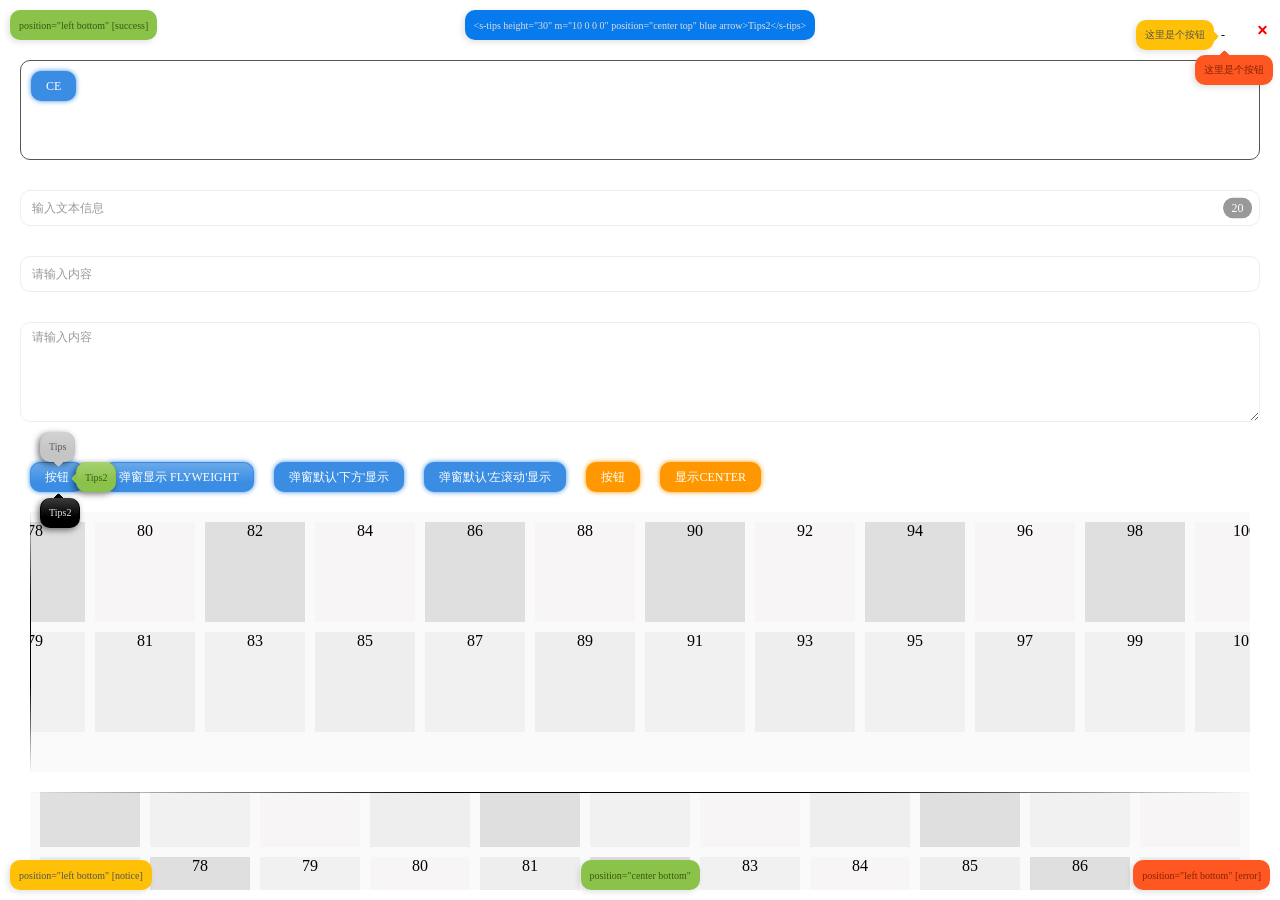
<file: demo/flyweight/index.html>
<!doctype html>
<html lang="en">
  <head>
    <meta charset="UTF-8" />
    <meta http-equiv="Content-Type" content="text/html; charset=utf-8" />
    <meta content="yes" name="apple-mobile-web-app-capable" />
    <meta content="width=device-width, initial-scale=1.0, maximum-scale=1.0,  user-scalable=0" name="viewport" />
    <title>Flyweight(共享组件)</title>
    <script type="module" crossorigin src="./assets/index-DtjgxWPs.js"></script>
    <link rel="stylesheet" crossorigin href="./assets/index-D0MStwqI.css">
  </head>
  <body>
    <div id="app"></div>
  </body>
</html>
</file>
<file: demo/flyweight/assets/index-D0MStwqI.css>
@charset "UTF-8";body,html{height:100%;overflow:hidden;display:flex;width:100%;margin:0}#app{height:100%;width:100%}.flyweight-all{background-color:#fafafa}.flyweight-item{background:#f1f1f1;display:block;height:100%;text-align:center}.flyweight-item.demo{background-size:cover;background-repeat:no-repeat}.flyweight-item.flyweight-item-0{background-color:#f7f5f5}.flyweight-item.flyweight-item-1{background-color:#eee}.flyweight-item.flyweight-item-2{background-color:#dfdfdf}.flyweight-test{display:flex;justify-content:space-around}.thd-light:after{content:"";display:block;position:absolute;height:100%;border-radius:inherit;width:100%;background-image:linear-gradient(to bottom,#fff -60px,#fff0 78%);top:-2px;left:0!important;z-index:0}.thd-light:hover:after{background-image:linear-gradient(to bottom,#fff -40px,#fff0 78%)}html [simply]{background-color:inherit;border:0!important}html [nothing]{margin:0!important;padding:0!important;border:0!important}html [flex],html [vcenter],html [vc],html [center],html [space],html [row],html [column]{display:flex}html [inline]{display:inline}html [inline-block]{display:inline-block}html [column]{flex-direction:column}html [row]{flex-direction:row}html [space]{justify-content:space-between}html [space=around]{justify-content:space-around}html [space=evenly]{justify-content:space-evenly}html [center]{justify-content:center}html [vcenter],html [vc]{align-items:center}html [hand]{cursor:pointer}html [overflow]{overflow:auto!important}html [overflow=scroll]{overflow:scroll!important}html [overflow=visible]{overflow:visible!important}.thd-light[data-v-ffe5bdca]:after{content:"";display:block;position:absolute;height:100%;border-radius:inherit;width:100%;background-image:linear-gradient(to bottom,#fff -60px,#fff0 78%);top:-2px;left:0!important;z-index:0}.thd-light[data-v-ffe5bdca]:hover:after{background-image:linear-gradient(to bottom,#fff -40px,#fff0 78%)}.card[data-v-ffe5bdca]{--t: 0px;--r: 0px;--b: 0px;--l: 0px;--h: 100%;--w: 100%;--br: 1px}.card[hover-scroll][data-v-ffe5bdca]::-webkit-scrollbar-track,.card[auto-scroll][data-v-ffe5bdca]::-webkit-scrollbar-track{border-radius:10px}.card[hover-scroll][data-v-ffe5bdca]::-webkit-scrollbar-thumb,.card[auto-scroll][data-v-ffe5bdca]::-webkit-scrollbar-thumb{border-radius:10px;background-color:transparent}.card[hover-scroll][data-v-ffe5bdca]::-webkit-scrollbar,.card[auto-scroll][data-v-ffe5bdca]::-webkit-scrollbar{border-radius:10px;width:var(--scrollbar-width, 8px);height:var(--scrollbar-width, 8px)}.card[hover-scroll][data-v-ffe5bdca]:hover::-webkit-scrollbar,.card[auto-scroll][data-v-ffe5bdca]::-webkit-scrollbar{background-color:var(--scrollbar-bg, rgba(16, 16, 16, .0196078431))}.card[hover-scroll][data-v-ffe5bdca]:hover>*,.card[auto-scroll][data-v-ffe5bdca]>*{z-index:0}.card[hover-scroll][data-v-ffe5bdca]:hover::-webkit-scrollbar-thumb,.card[auto-scroll][data-v-ffe5bdca]::-webkit-scrollbar-thumb{border-style:dashed;border-color:transparent;border-width:2px;background-clip:padding-box;cursor:pointer}.card[hover-scroll][data-v-ffe5bdca]:hover::-webkit-scrollbar-thumb:hover,.card[auto-scroll][data-v-ffe5bdca]::-webkit-scrollbar-thumb:hover{background:var(--scrollbar-hover-color, var(--scrollbar-color, #101010))}.card[hover-scroll][data-v-ffe5bdca]:hover::-webkit-scrollbar-thumb,.card[auto-scroll][data-v-ffe5bdca]::-webkit-scrollbar-thumb{background-color:var(--scrollbar-color, #101010)}.card[data-v-ffe5bdca]{position:relative;background-color:var(--bg, var(--card-background-color, #fff));padding:var(--card-padding, 10px);border-radius:var(--card-border-radius, 10px);box-sizing:border-box;border-style:solid;border-color:var(--card-border-color, #555);border-width:var(--br);justify-content:flex-start;margin:var(--t) var(--r) var(--b) var(--l);height:calc(var(--h) - var(--t) - var(--b));width:calc(var(--w) - var(--l) - var(--r));overflow:auto}.card .card[simply][data-v-ffe5bdca]{background-color:inherit;border:0!important}.card .card[nothing][data-v-ffe5bdca]{margin:0!important;padding:0!important;border:0!important}.card .card[flex][data-v-ffe5bdca],.card .card[vcenter][data-v-ffe5bdca],.card .card[vc][data-v-ffe5bdca],.card .card[center][data-v-ffe5bdca],.card .card[space][data-v-ffe5bdca],.card .card[row][data-v-ffe5bdca],.card .card[column][data-v-ffe5bdca]{display:flex}.card .card[inline][data-v-ffe5bdca]{display:inline}.card .card[inline-block][data-v-ffe5bdca]{display:inline-block}.card .card[column][data-v-ffe5bdca]{flex-direction:column}.card .card[row][data-v-ffe5bdca]{flex-direction:row}.card .card[space][data-v-ffe5bdca]{justify-content:space-between}.card .card[space=around][data-v-ffe5bdca]{justify-content:space-around}.card .card[space=evenly][data-v-ffe5bdca]{justify-content:space-evenly}.card .card[center][data-v-ffe5bdca]{justify-content:center}.card .card[vcenter][data-v-ffe5bdca],.card .card[vc][data-v-ffe5bdca]{align-items:center}.card .card[hand][data-v-ffe5bdca]{cursor:pointer}.card .card[overflow][data-v-ffe5bdca]{overflow:auto!important}.card .card[overflow=scroll][data-v-ffe5bdca]{overflow:scroll!important}.card .card[overflow=visible][data-v-ffe5bdca]{overflow:visible!important}.card .card-title[data-v-ffe5bdca]{max-height:40px}.card .card-close.hide[data-v-ffe5bdca]{display:none}.card .card-close[data-v-ffe5bdca]{position:relative;width:20px;height:20px;border-radius:10px;z-index:1;--s-transform: 45deg;--s-hover-transform: 35deg;--s-close-width: 11px;--s-close-height: 2px;cursor:pointer;background-color:var(--s-card-close-background-color, transparent)}.card .card-close[data-v-ffe5bdca]:before,.card .card-close[data-v-ffe5bdca]:after{content:"";display:block;width:var(--s-close-width, 11px);height:var(--s-close-height, 2px);background-color:var(--s-card-close-color, #555);transform-origin:center;position:absolute;border-radius:10px;top:calc(50% - var(--s-close-height, 2px) / 2);left:calc(50% - var(--s-close-width, 11px) / 2)}.card .card-close[data-v-ffe5bdca]{transition:all .3s ease}.card .card-close[data-v-ffe5bdca]:before{transform:rotate(var(--s-transform, 45deg))}.card .card-close[data-v-ffe5bdca]:after{transform:rotate(calc(0deg - var(--s-transform, 45deg)))}.card .card-close[data-v-ffe5bdca]:hover:before{transform:rotate(var(--s-hover-transform, 45deg));background-color:var(--s-card-close-hover-color, var(--s-card-close-color, #555))}.card .card-close[data-v-ffe5bdca]:hover{background-color:var(--s-card-close-hover-background-color, var(--s-card-close-background-color, transparent));box-shadow:var(--s-card-close-hover-box-shadow, none)}.card .card-close[data-v-ffe5bdca]:hover:after{transform:rotate(calc(0deg - var(--s-hover-transform, 45deg)));background-color:var(--s-card-close-hover-color, var(--s-card-close-color, #555))}.card .card-content[data-v-ffe5bdca]{overflow:auto;height:100%}.card .card-content[data-v-ffe5bdca]:before{background:linear-gradient(90deg,transparent,var(--card-line-color, transparent),var(--card-line-color, transparent),transparent);content:"";display:block;position:sticky;top:0;width:100%;height:1px;z-index:10;transition:opacity .5s ease-in-out}:root{--tips-border-radius: 10;--tips-border-width: 3;--tips-offset: 4;--tips-fly-color: #000;--tips-fly-opacity: .5;--tips-arrow-top: 0}body:after{content:"";opacity:0;transition:all .6s ease;top:0;left:0;z-index:-1}.tips-fly~body:after{position:fixed;width:100%;height:100%;background-color:var(--tips-fly-color);opacity:var(--tips-fly-opacity);z-index:var(--tips-z-index, 1000)}.thd-light[data-v-0051a748]:after,.tips[light][data-v-0051a748]:after,.tips[thd]:not(.arrow) button[data-v-0051a748]:after,.tips[thd]:not(.arrow) [light][data-v-0051a748]:after,.tips[thd]:not([arrow]) button[data-v-0051a748]:after,.tips[thd]:not([arrow]) [light][data-v-0051a748]:after{content:"";display:block;position:absolute;height:100%;border-radius:inherit;width:100%;background-image:linear-gradient(to bottom,#fff -60px,#fff0 78%);top:-2px;left:0!important;z-index:0}.thd-light[data-v-0051a748]:hover:after,.tips[light][data-v-0051a748]:hover:after,.tips[thd]:not(.arrow) button[data-v-0051a748]:hover:after,.tips[thd]:not(.arrow) [light][data-v-0051a748]:hover:after,.tips[thd]:not([arrow]) button[data-v-0051a748]:hover:after,.tips[thd]:not([arrow]) [light][data-v-0051a748]:hover:after{background-image:linear-gradient(to bottom,#fff -40px,#fff0 78%)}.tips[data-v-0051a748]{--h: auto;--w: auto}.tips[primary][data-v-0051a748],.tips.primary[data-v-0051a748]{--s-tips-color: #3a8de3;--tips-text-color: #fff}.tips[empty][data-v-0051a748]{--tips-color: transparent;--tips-border-width: 0;padding:0}.tips.simply[data-v-0051a748]{--tips-color: #3a8de3;--tips-text-color: #fff;--tips-shadow-color: var(--tips-color)}.tips.warning[data-v-0051a748],.tips.warn[data-v-0051a748]{--tips-color: #f44336;--tips-text-color: #fff;--tips-shadow-color: var(--tips-color)}.tips.notice[data-v-0051a748]{--tips-color: #ff9800;--tips-text-color: #fff;--tips-shadow-color: var(--tips-color)}.tips.text[data-v-0051a748],.tips[text][data-v-0051a748]{--tips-color: #c6c5c5;--tips-text-color: #535353}.tips[light][data-v-0051a748]{--tips-shadow: #0000008a}.tips[light][data-v-0051a748]:after{top:-3px;left:-2px!important;z-index:0;width:calc(100% + 4px)}.tips[thd]:not(.arrow) button[data-v-0051a748],.tips[thd]:not(.arrow) [light][data-v-0051a748],.tips[thd]:not([arrow]) button[data-v-0051a748],.tips[thd]:not([arrow]) [light][data-v-0051a748]{position:relative}.tips[notice][data-v-0051a748]{--tips-color: #ffc107;--tips-text-color: #535353}.tips[error][data-v-0051a748]{--tips-color: #ff5722;--tips-text-color: #842203}.tips[success][data-v-0051a748]{--tips-color: #8bc34a;--tips-text-color: #36590e}.tips[black][data-v-0051a748]{--tips-color: black;--tips-text-color: #dddddd}.tips[blue][data-v-0051a748]{--tips-color: #077aed;--tips-text-color: #dddddd}.tips[text][data-v-0051a748],.tips[notice][data-v-0051a748],.tips[black][data-v-0051a748],.tips[error][data-v-0051a748],.tips[blue][data-v-0051a748],.tips[success][data-v-0051a748]{--tips-background-color: var(--tips-color);--tips-shadow-color: var(--tips-background-color)}.tips[data-v-0051a748]{display:flex;width:calc(var(--w, auto));height:calc(var(--h, auto));overflow:visible;align-items:center;position:fixed;z-index:10;background-color:var(--tips-background-color);color:var(--tips-text-color, var(--tips-color));border-radius:calc(var(--tips-border-radius) * 1px);padding:2px 6px;border:calc(var(--tips-border-width) * 1px) solid var(--tips-color);box-shadow:var(--tips-shadow, rgba(0, 0, 0, .12)) -2px 2px 6px;font-size:var(--tips-font-size, 10px)}.tips.animate[data-v-0051a748]{transition:all .3s}.tips-title[data-v-0051a748]:empty{display:none}.tips-title[data-v-0051a748]{font-size:calc(var(--tips-font-size) + var(--tips-offset) * 1px);padding-right:3px}.tips[static][data-v-0051a748]{position:static!important}.tips[data-v-0051a748]:before{content:none}.tips.s-left.arrow[data-v-0051a748]:before,.tips.s-left[arrow][data-v-0051a748]:before,.tips.s-right.arrow[data-v-0051a748]:before,.tips.s-right[arrow][data-v-0051a748]:before,.tips.s-top.arrow[data-v-0051a748]:before,.tips.s-top[arrow][data-v-0051a748]:before,.tips.s-bottom.arrow[data-v-0051a748]:before,.tips.s-bottom[arrow][data-v-0051a748]:before{content:""}.tips.arrow[data-v-0051a748],.tips[arrow][data-v-0051a748]{--deg: -45deg}.tips.arrow[data-v-0051a748]:before,.tips[arrow][data-v-0051a748]:before{visibility:var(--tips-arrow);position:absolute;border:calc(var(--tips-border-width) * 1px) solid var(--tips-color);background-color:var(--tips-background-color);height:calc(var(--tips-border-width) * 2px + 2px);width:calc(var(--tips-border-width) * 2px + 2px);transform:rotate(var(--deg));transform-origin:50% 50%;z-index:-1;border-radius:3px}.tips.arrow.s-left[data-v-0051a748]:before,.tips[arrow].s-left[data-v-0051a748]:before{border-left:0;border-top:0;right:calc(var(--arrow-size) * -1px - 1px)}.tips.arrow.s-right[data-v-0051a748]:before,.tips[arrow].s-right[data-v-0051a748]:before{border-right:0;border-bottom:0;left:calc(var(--arrow-size) * -1px - 1px)}.tips.arrow.s-top[data-v-0051a748]:before,.tips[arrow].s-top[data-v-0051a748]:before{border-top:0;border-right:0;bottom:calc(var(--arrow-size) * -1px - 1px)}.tips.arrow.s-bottom[data-v-0051a748]:before,.tips[arrow].s-bottom[data-v-0051a748]:before{border-bottom:0;border-left:0;top:calc(var(--arrow-size) * -1px - 1px)}.tips.arrow.s-left[data-v-0051a748]:before,.tips.arrow.s-right[data-v-0051a748]:before,.tips[arrow].s-left[data-v-0051a748]:before,.tips[arrow].s-right[data-v-0051a748]:before{top:calc(var(--tips-arrow-top) * 1px)}.tips.arrow.s-top[data-v-0051a748]:before,.tips.arrow.s-bottom[data-v-0051a748]:before,.tips[arrow].s-top[data-v-0051a748]:before,.tips[arrow].s-bottom[data-v-0051a748]:before{left:calc(var(--tips-arrow-left) * 1px)}.tips.arrow .tips-top[data-v-0051a748],.tips.arrow .tips-left[data-v-0051a748],.tips.arrow .tips-right[data-v-0051a748],.tips.arrow .tips-bottom[data-v-0051a748],.tips[arrow] .tips-top[data-v-0051a748],.tips[arrow] .tips-left[data-v-0051a748],.tips[arrow] .tips-right[data-v-0051a748],.tips[arrow] .tips-bottom[data-v-0051a748]{z-index:20160!important}.tips[s-tips-completed].arrow[data-v-0051a748]:before,.tips[s-tips-completed][arrow][data-v-0051a748]:before{transition:all .3s}.thd-light[data-v-7752eaef]:after,.s-button[light][data-v-7752eaef]:after,.s-button[thd]:not(.arrow) button[data-v-7752eaef]:after,.s-button[thd]:not(.arrow) [light][data-v-7752eaef]:after,.s-button[thd]:not([arrow]) button[data-v-7752eaef]:after,.s-button[thd]:not([arrow]) [light][data-v-7752eaef]:after{content:"";display:block;position:absolute;height:100%;border-radius:inherit;width:100%;background-image:linear-gradient(to bottom,#fff -60px,#fff0 78%);top:-2px;left:0!important;z-index:0}.thd-light[data-v-7752eaef]:hover:after,.s-button[light][data-v-7752eaef]:hover:after,.s-button[thd]:not(.arrow) button[data-v-7752eaef]:hover:after,.s-button[thd]:not(.arrow) [light][data-v-7752eaef]:hover:after,.s-button[thd]:not([arrow]) button[data-v-7752eaef]:hover:after,.s-button[thd]:not([arrow]) [light][data-v-7752eaef]:hover:after{background-image:linear-gradient(to bottom,#fff -40px,#fff0 78%)}.s-button[data-v-7752eaef]{border-radius:var(--s-button-border-radius, 10px);height:30px;--h: inherit;--s-button-duration: .7s}.s-button[clear][data-v-7752eaef]{display:inline-flex}.s-button[clear][data-v-7752eaef],.s-button[clear] button[data-v-7752eaef]{overflow:visible}.s-button[clear] button[data-v-7752eaef]{padding:0}.s-button button[data-v-7752eaef]:not([disabled]):hover{box-shadow:0 0 5px 2px var(--s-button-shadow-color)}.s-button[auto][data-v-7752eaef],.s-button.auto[data-v-7752eaef]{height:calc(var(--h, inherit));border-radius:inherit}.s-button.animation button[data-v-7752eaef]:not([disabled]):hover,.s-button[animation] button[data-v-7752eaef]:not([disabled]):hover,.s-button[animata] button[data-v-7752eaef]:not([disabled]):hover{animation:rotate-7752eaef var(--s-button-duration) ease-in-out both}.s-button.animation button[data-v-7752eaef]:not([disabled]):hover span,.s-button.animation button:not([disabled]):hover span[data-v-7752eaef],.s-button[animation] button[data-v-7752eaef]:not([disabled]):hover span,.s-button[animation] button:not([disabled]):hover span[data-v-7752eaef],.s-button[animata] button[data-v-7752eaef]:not([disabled]):hover span,.s-button[animata] button:not([disabled]):hover span[data-v-7752eaef]{animation:storm-7752eaef var(--s-button-duration) ease-in-out both;animation-delay:.06s}.s-button button[data-v-7752eaef]{height:inherit;width:inherit;outline:none;text-decoration:none;cursor:pointer;text-transform:uppercase;border-radius:inherit;font-family:inherit;overflow:hidden;box-shadow:0 0 5px 0 var(--s-button-shadow-color);border:var(--s-button-border, 1px solid transparent);padding:10px 14px;font-size:12px;border-color:transparent}.s-button button[disabled][data-v-7752eaef]{opacity:.5;cursor:not-allowed}.s-button button[data-v-7752eaef]{transition:all var(--s-button-duration) cubic-bezier(.02,.01,.5,1)}@keyframes rotate-7752eaef{0%{transform:rotate(0) translateZ(0)}25%{transform:rotate(3deg) translateZ(0)}50%{transform:rotate(-3deg) translateZ(0)}75%{transform:rotate(3deg) translateZ(0)}to{transform:rotate(0) translateZ(0)}}@keyframes storm-7752eaef{0%{transform:translateZ(0) translateZ(0)}25%{transform:translate3d(3px,0,0) translateZ(0)}50%{transform:translate3d(-3px,0,0) translateZ(0)}75%{transform:translate3d(3px,0,0) translateZ(0)}to{transform:translateZ(0) translateZ(0)}}.s-button button[data-v-7752eaef]{background-color:var(--s-button-color, inherit);color:var(--s-button-text-color, inherit)}.s-button[slow][data-v-7752eaef],.s-button.slow[data-v-7752eaef]{--s-button-duration: 1.1s}.s-button[fast][data-v-7752eaef],.s-button.fast[data-v-7752eaef]{--s-button-duration: .1s}.s-button[primary][data-v-7752eaef],.s-button.primary[data-v-7752eaef]{--s-s-button-color: #3a8de3;--s-button-text-color: #fff}.s-button[empty][data-v-7752eaef]{--s-button-color: transparent;--s-button-border-width: 0;padding:0}.s-button.simply[data-v-7752eaef]{--s-button-color: #3a8de3;--s-button-text-color: #fff;--s-button-shadow-color: var(--s-button-color)}.s-button.warning[data-v-7752eaef],.s-button.warn[data-v-7752eaef]{--s-button-color: #f44336;--s-button-text-color: #fff;--s-button-shadow-color: var(--s-button-color)}.s-button.notice[data-v-7752eaef]{--s-button-color: #ff9800;--s-button-text-color: #fff;--s-button-shadow-color: var(--s-button-color)}.s-button.text[data-v-7752eaef],.s-button[text][data-v-7752eaef]{--s-button-color: #c6c5c5;--s-button-text-color: #535353}.s-button[light][data-v-7752eaef]{--s-button-shadow: #0000008a}.s-button[light][data-v-7752eaef]:after{top:-3px;left:-2px!important;z-index:0;width:calc(100% + 4px)}.s-button[thd]:not(.arrow) button[data-v-7752eaef],.s-button[thd]:not(.arrow) [light][data-v-7752eaef],.s-button[thd]:not([arrow]) button[data-v-7752eaef],.s-button[thd]:not([arrow]) [light][data-v-7752eaef]{position:relative}.s-button[notice][data-v-7752eaef]{--s-button-color: #ffc107;--s-button-text-color: #535353}.s-button[error][data-v-7752eaef]{--s-button-color: #ff5722;--s-button-text-color: #842203}.s-button[success][data-v-7752eaef]{--s-button-color: #8bc34a;--s-button-text-color: #36590e}.s-button[black][data-v-7752eaef]{--s-button-color: black;--s-button-text-color: #dddddd}.s-button[blue][data-v-7752eaef]{--s-button-color: #077aed;--s-button-text-color: #dddddd}.s-button[text][data-v-7752eaef],.s-button[notice][data-v-7752eaef],.s-button[black][data-v-7752eaef],.s-button[error][data-v-7752eaef],.s-button[blue][data-v-7752eaef],.s-button[success][data-v-7752eaef]{--s-button-background-color: var(--s-button-color);--s-button-shadow-color: var(--s-button-background-color)}.s-confirm-warp[data-v-f2a5dbba]{display:inline-flex}.s-confirm[data-v-f2a5dbba]{--tips-color: #fff;--tips-background-color: var(--tips-color);--tips-text-color: #000;--tips-shadow-color: #7c7c7c;--tips-font-size: 14px}.s-confirm .s-confirm-title[data-v-f2a5dbba]{font-size:var(--tips-font-size);color:var(--tips-text-color)}.s-confirm .card[data-v-f2a5dbba]{border-width:0!important;padding:0}.s-confirm>.card[data-v-f2a5dbba]{min-width:100px;padding:10px}.s-confirm.s-top[data-v-f2a5dbba]{box-shadow:0 3px 10px 0 var(--tips-shadow-color)}.s-confirm.s-bottom[data-v-f2a5dbba]{box-shadow:0 -3px 10px 0 var(--tips-shadow-color)}.s-confirm.s-left[data-v-f2a5dbba]{box-shadow:3px 0 10px 0 var(--tips-shadow-color)}.s-confirm.s-right[data-v-f2a5dbba]{box-shadow:-3px 0 10px 0 var(--tips-shadow-color)}.s-confirm .s-confirm-booms[data-v-f2a5dbba]{padding-top:10px}.s-confirm .s-confirm-booms[data-v-f2a5dbba],.s-confirm[data-v-f2a5dbba]{overflow:visible}.s-div[data-v-5a663869]{border:0!important;overflow:visible!important}.s-flex[data-v-80afacb2]{border:0!important}.thd-light[data-v-1c021354]:after{content:"";display:block;position:absolute;height:100%;border-radius:inherit;width:100%;background-image:linear-gradient(to bottom,#fff -60px,#fff0 78%);top:-2px;left:0!important;z-index:0}.thd-light[data-v-1c021354]:hover:after{background-image:linear-gradient(to bottom,#fff -40px,#fff0 78%)}.flyweight[data-v-1c021354]{--flyweight-line-color: #000;height:calc(var(--flyweight-h, 100%));width:calc(var(--flyweight-w, 100%));overflow:auto;position:relative}.flyweight[hover-scroll][data-v-1c021354]::-webkit-scrollbar-track,.flyweight[auto-scroll][data-v-1c021354]::-webkit-scrollbar-track{border-radius:10px}.flyweight[hover-scroll][data-v-1c021354]::-webkit-scrollbar-thumb,.flyweight[auto-scroll][data-v-1c021354]::-webkit-scrollbar-thumb{border-radius:10px;background-color:transparent}.flyweight[hover-scroll][data-v-1c021354]::-webkit-scrollbar,.flyweight[auto-scroll][data-v-1c021354]::-webkit-scrollbar{border-radius:10px;width:var(--scrollbar-width, 8px);height:var(--scrollbar-width, 8px)}.flyweight[hover-scroll][data-v-1c021354]:hover::-webkit-scrollbar,.flyweight[auto-scroll][data-v-1c021354]::-webkit-scrollbar{background-color:var(--scrollbar-bg, rgba(16, 16, 16, .0196078431))}.flyweight[hover-scroll][data-v-1c021354]:hover>*,.flyweight[auto-scroll][data-v-1c021354]>*{z-index:0}.flyweight[hover-scroll][data-v-1c021354]:hover::-webkit-scrollbar-thumb,.flyweight[auto-scroll][data-v-1c021354]::-webkit-scrollbar-thumb{border-style:dashed;border-color:transparent;border-width:2px;background-clip:padding-box;cursor:pointer}.flyweight[hover-scroll][data-v-1c021354]:hover::-webkit-scrollbar-thumb:hover,.flyweight[auto-scroll][data-v-1c021354]::-webkit-scrollbar-thumb:hover{background:var(--scrollbar-hover-color, var(--scrollbar-color, #101010))}.flyweight[hover-scroll][data-v-1c021354]:hover::-webkit-scrollbar-thumb,.flyweight[auto-scroll][data-v-1c021354]::-webkit-scrollbar-thumb{background-color:var(--scrollbar-color, #101010)}.flyweight.line .flyweight-all[scroll-x][data-v-1c021354]:before,.flyweight.line .flyweight-all[data-v-1c021354]:not([scroll-x]):before{opacity:1}.flyweight.flyweight-empty .flyweight-all[data-v-1c021354]:before{display:none}.flyweight[scroll-x] .flyweight-all[data-v-1c021354]:before{height:inherit;width:1px;left:var(--flyweight-line-offset, 0);background:linear-gradient(180deg,transparent,var(--flyweight-line-color),var(--flyweight-line-color),transparent)}.flyweight:not([scroll-x]) .flyweight-all[data-v-1c021354]:before{height:1px;width:100%;min-width:var(--flyweight-min-width, 100%);top:var(--flyweight-line-offset, 0);background:linear-gradient(90deg,transparent,var(--flyweight-line-color),var(--flyweight-line-color),transparent)}.flyweight .flyweight-all[data-v-1c021354]:before{content:"";display:block;position:sticky;z-index:10;opacity:0;transition:opacity 1s ease-in-out}.flyweight[scroll-x] .flyweight-all[data-v-1c021354]{width:var(--flyweight-content);height:inherit;min-height:100%;top:0;position:absolute}.flyweight[scroll-x] .flyweight-all[data-v-1c021354]+*{left:var(--flyweight-content);position:absolute;top:0;height:100%}.flyweight .flyweight-all[data-v-1c021354]{position:relative;height:var(--flyweight-content)}.flyweight .flyweight-all[data-v-1c021354]>*{width:calc(var(--width));height:var(--height);position:absolute;min-width:var(--flyweight-min-width, inherit)}@media screen and (-apple-system:Macintosh){.flyweight .flyweight-all[data-v-1c021354]{background-color:red!important}}.thd-light[data-v-acf70ba2]:after{content:"";display:block;position:absolute;height:100%;border-radius:inherit;width:100%;background-image:linear-gradient(to bottom,#fff -60px,#fff0 78%);top:-2px;left:0!important;z-index:0}.thd-light[data-v-acf70ba2]:hover:after{background-image:linear-gradient(to bottom,#fff -40px,#fff0 78%)}.s-wrap[data-v-acf70ba2]{--s-input-color: #077aed;--s-input-primary-color: #4caf50;--s-input-label-primary-color: #999;--s-input-label-color: #fff;--s-input-label-border-radius: 10px;--s-input-duration: .7s;border-radius:var(--s-input-border-radius, inherit)!important;position:relative;height:inherit}.s-wrap[radius][data-v-acf70ba2],.s-wrap[half][data-v-acf70ba2]{--s-input-border-radius: 50%}.s-wrap.primary[data-v-acf70ba2]{--s-input-primary-color: #9e9e9e;--s-input-color: #9e9e9e;--s-input-primary-shadow-color: transparent}.s-wrap.simply[data-v-acf70ba2]{--s-input-primary-color: #077aed;--s-input-color: #077aed}.s-wrap.success[data-v-acf70ba2]{--s-input-primary-color: #8bc34a;--s-input-color: #8bc34a}.s-wrap.error[data-v-acf70ba2]{--s-input-primary-color: #e91e63;--s-input-color: #e91e63}.s-wrap.notice[data-v-acf70ba2]{--s-input-primary-color: #ff9800;--s-input-color: #ff9800}.s-wrap.disabled[data-v-acf70ba2],.s-wrap[disabled][data-v-acf70ba2]{--s-input-primary-color: #bababa;--s-input-color: #bababa}.s-wrap.disabled .s-wrap-input[data-v-acf70ba2],.s-wrap[disabled] .s-wrap-input[data-v-acf70ba2]{color:#bababa}.s-wrap.disabled .s-wrap-close[data-v-acf70ba2],.s-wrap[disabled] .s-wrap-close[data-v-acf70ba2]{display:none!important}.s-wrap[static] .s-wrap-label[data-v-acf70ba2],.s-wrap.static .s-wrap-label[data-v-acf70ba2]{animation:none!important}.s-wrap[slow][data-v-acf70ba2],.s-wrap.slow[data-v-acf70ba2]{--s-input-duration: 1.1s}.s-wrap[fast][data-v-acf70ba2],.s-wrap.fast[data-v-acf70ba2]{--s-input-duration: .1s}.s-wrap[hide-limit][maxlength] .s-wrap-limit[data-v-acf70ba2],.s-wrap:not([maxlength]) .s-wrap-limit[data-v-acf70ba2]{display:none}.s-wrap[transparent] .s-wrap-input[data-v-acf70ba2],.s-wrap.transparent .s-wrap-input[data-v-acf70ba2]{background-color:transparent}.s-wrap .s-wrap-left[data-v-acf70ba2],.s-wrap .s-wrap-right[data-v-acf70ba2]{border-radius:inherit!important;height:inherit;overflow:hidden}.s-wrap .s-wrap-left[data-v-acf70ba2]{position:absolute!important;left:var(--s-input-padding-left, 7px);top:0}.s-wrap .s-wrap-right[data-v-acf70ba2]{position:absolute!important;right:var(--s-input-padding-right, 5px);top:50%;transform:translateY(-50%)}.s-wrap .s-wrap-right[data-v-acf70ba2]>*{margin-right:3px}.s-wrap .s-wrap-right .s-wrap-limit[data-v-acf70ba2]{display:inline-block;padding:3px;border-radius:10px;min-width:23px;text-align:center;background-color:var(--s-input-label-primary-color);color:var(--s-input-label-color);transition:all .6s ease;opacity:1}.s-wrap .s-wrap-right .s-wrap-close[data-v-acf70ba2]{color:var(--s-input-label-primary-color);font-size:inherit;cursor:pointer}.s-wrap .s-wrap-right .s-wrap-close[data-v-acf70ba2]:hover{color:var(--s-input-color);font-size:calc(100% + 4px)}.s-wrap .s-wrap-right .s-wrap-close[data-v-acf70ba2]{display:none;transition:all .3s ease}.s-wrap[s-completed] .s-wrap-label[data-v-acf70ba2],.s-wrap[s-completed] .s-wrap-input[data-v-acf70ba2]{transition:all var(--s-input-duration) ease}textarea~.s-wrap-label[data-v-acf70ba2]{top:var(--s-input-label-top, 15px)}.s-wrap-label[data-v-acf70ba2]{position:absolute;left:calc(var(--text-left, 12) * 1px);top:50%;z-index:2;transform:translateY(-50%);color:var(--s-input-label-primary-color);font-size:var(--s-input-label-font-size, inherit);pointer-events:none;border-radius:var(--s-input-label-border-radius, var(--s-input-border-radius))}.s-wrap-label>span[data-v-acf70ba2]:not(.placeholder){display:none}.s-wrap .input-error[data-v-acf70ba2]{display:none;position:absolute}.s-wrap[tips-hide] .s-wrap-input:focus~.s-wrap-label[data-v-acf70ba2],.s-wrap[tips-hide] .s-wrap-input:not(:placeholder-shown)~.s-wrap-label[data-v-acf70ba2],.s-wrap[tips-hide] .s-wrap-input:-webkit-autofill~.s-wrap-label[data-v-acf70ba2],.s-wrap[tips-hide] .s-wrap-input:autofill~.s-wrap-label[data-v-acf70ba2]{display:none}.s-wrap[tips-hide] .s-wrap-input~.input-error[data-v-acf70ba2]{display:block;background-color:transparent;z-index:1;color:var(--s-input-primary-color);margin-top:3px!important}.s-wrap.error .s-wrap-input[data-v-acf70ba2]{--s-input-border-color: var(--s-input-primary-color)}.s-wrap-input[data-v-acf70ba2]{width:100%;height:100%;font-size:inherit;color:inherit;border:var(--s-input-border, 1px solid var(--s-input-border-color, #eee));background-color:var(--s-input-background, #fff);border-radius:inherit!important;outline:none;box-sizing:border-box;padding:10px calc(var(--text-right, 10) * 1px + var(--text-close, 10) * 1px) 10px calc(var(--text-left, 10) * 1px)}.s-wrap-input[data-v-acf70ba2]:focus,.s-wrap-input[data-v-acf70ba2]:not(:placeholder-shown),.s-wrap-input[data-v-acf70ba2]:-webkit-autofill,.s-wrap-input[data-v-acf70ba2]:autofill{border-color:var(--s-input-color)}.s-wrap-input[data-v-acf70ba2]:focus,.s-wrap-input:focus~.s-wrap-label[data-v-acf70ba2],.s-wrap-input[data-v-acf70ba2]:not(:placeholder-shown),.s-wrap-input:not(:placeholder-shown)~.s-wrap-label[data-v-acf70ba2],.s-wrap-input[data-v-acf70ba2]:-webkit-autofill,.s-wrap-input:-webkit-autofill~.s-wrap-label[data-v-acf70ba2],.s-wrap-input[data-v-acf70ba2]:autofill,.s-wrap-input:autofill~.s-wrap-label[data-v-acf70ba2]{box-shadow:0 0 7px 1px var(--s-input-primary-shadow-color, var(--s-input-color))}.s-wrap-input:focus~.s-wrap-label .placeholder[data-v-acf70ba2],.s-wrap-input:not(:placeholder-shown)~.s-wrap-label .placeholder[data-v-acf70ba2],.s-wrap-input:-webkit-autofill~.s-wrap-label .placeholder[data-v-acf70ba2],.s-wrap-input:autofill~.s-wrap-label .placeholder[data-v-acf70ba2]{display:none}.s-wrap-input:focus~.s-wrap-label>span[data-v-acf70ba2]:not(.placeholder),.s-wrap-input:not(:placeholder-shown)~.s-wrap-label>span[data-v-acf70ba2]:not(.placeholder),.s-wrap-input:-webkit-autofill~.s-wrap-label>span[data-v-acf70ba2]:not(.placeholder),.s-wrap-input:autofill~.s-wrap-label>span[data-v-acf70ba2]:not(.placeholder){display:block}.s-wrap-input:focus~.s-wrap-label[data-v-acf70ba2],.s-wrap-input:not(:placeholder-shown)~.s-wrap-label[data-v-acf70ba2],.s-wrap-input:-webkit-autofill~.s-wrap-label[data-v-acf70ba2],.s-wrap-input:autofill~.s-wrap-label[data-v-acf70ba2]{top:0;color:var(--s-input-label-color);background:var(--s-input-color);padding:2px 10px;animation:rotate-acf70ba2 var(--s-input-duration) ease-in-out both}.s-wrap-input:focus~.s-wrap-right .s-wrap-limit[data-v-acf70ba2],.s-wrap-input:not(:placeholder-shown)~.s-wrap-right .s-wrap-limit[data-v-acf70ba2],.s-wrap-input:-webkit-autofill~.s-wrap-right .s-wrap-limit[data-v-acf70ba2],.s-wrap-input:autofill~.s-wrap-right .s-wrap-limit[data-v-acf70ba2]{background-color:var(--s-input-color);color:var(--s-input-label-color)}.s-wrap-input[data-v-acf70ba2]:not(:focus,:placeholder-shown){border-color:var(--s-input-primary-color)}.s-wrap-input[data-v-acf70ba2]:not(:focus,:placeholder-shown),.s-wrap-input:not(:focus,:placeholder-shown)~.s-wrap-label[data-v-acf70ba2]{box-shadow:0 0 5px 0 var(--s-input-primary-shadow-color, var(--s-input-primary-color))}.s-wrap-input:not(:focus,:placeholder-shown)~.s-wrap-label[data-v-acf70ba2]{color:var(--s-input-label-color);background:var(--s-input-primary-color)}.s-wrap-input:not(:focus,:placeholder-shown)~.s-wrap-right .s-wrap-close[data-v-acf70ba2]:hover{color:var(--s-input-primary-color)}.s-wrap-input:not(:focus,:placeholder-shown)~.s-wrap-right .s-wrap-close[data-v-acf70ba2]{display:block}.s-wrap-input:not(:focus,:placeholder-shown)~.s-wrap-right .s-wrap-limit[data-v-acf70ba2]{background-color:var(--s-input-primary-color);color:var(--s-input-label-color);font-size:calc(100% - 4px);opacity:.5}@keyframes rotate-acf70ba2{0%{transform:rotate(0) translateY(-0%)}25%{transform:rotate(3deg) translateY(-12.5%)}50%{transform:rotate(-3deg) translateY(-25%)}75%{transform:rotate(3deg) translateY(-37.5%)}to{transform:rotate(0) translateY(-50%)}}
</file>
